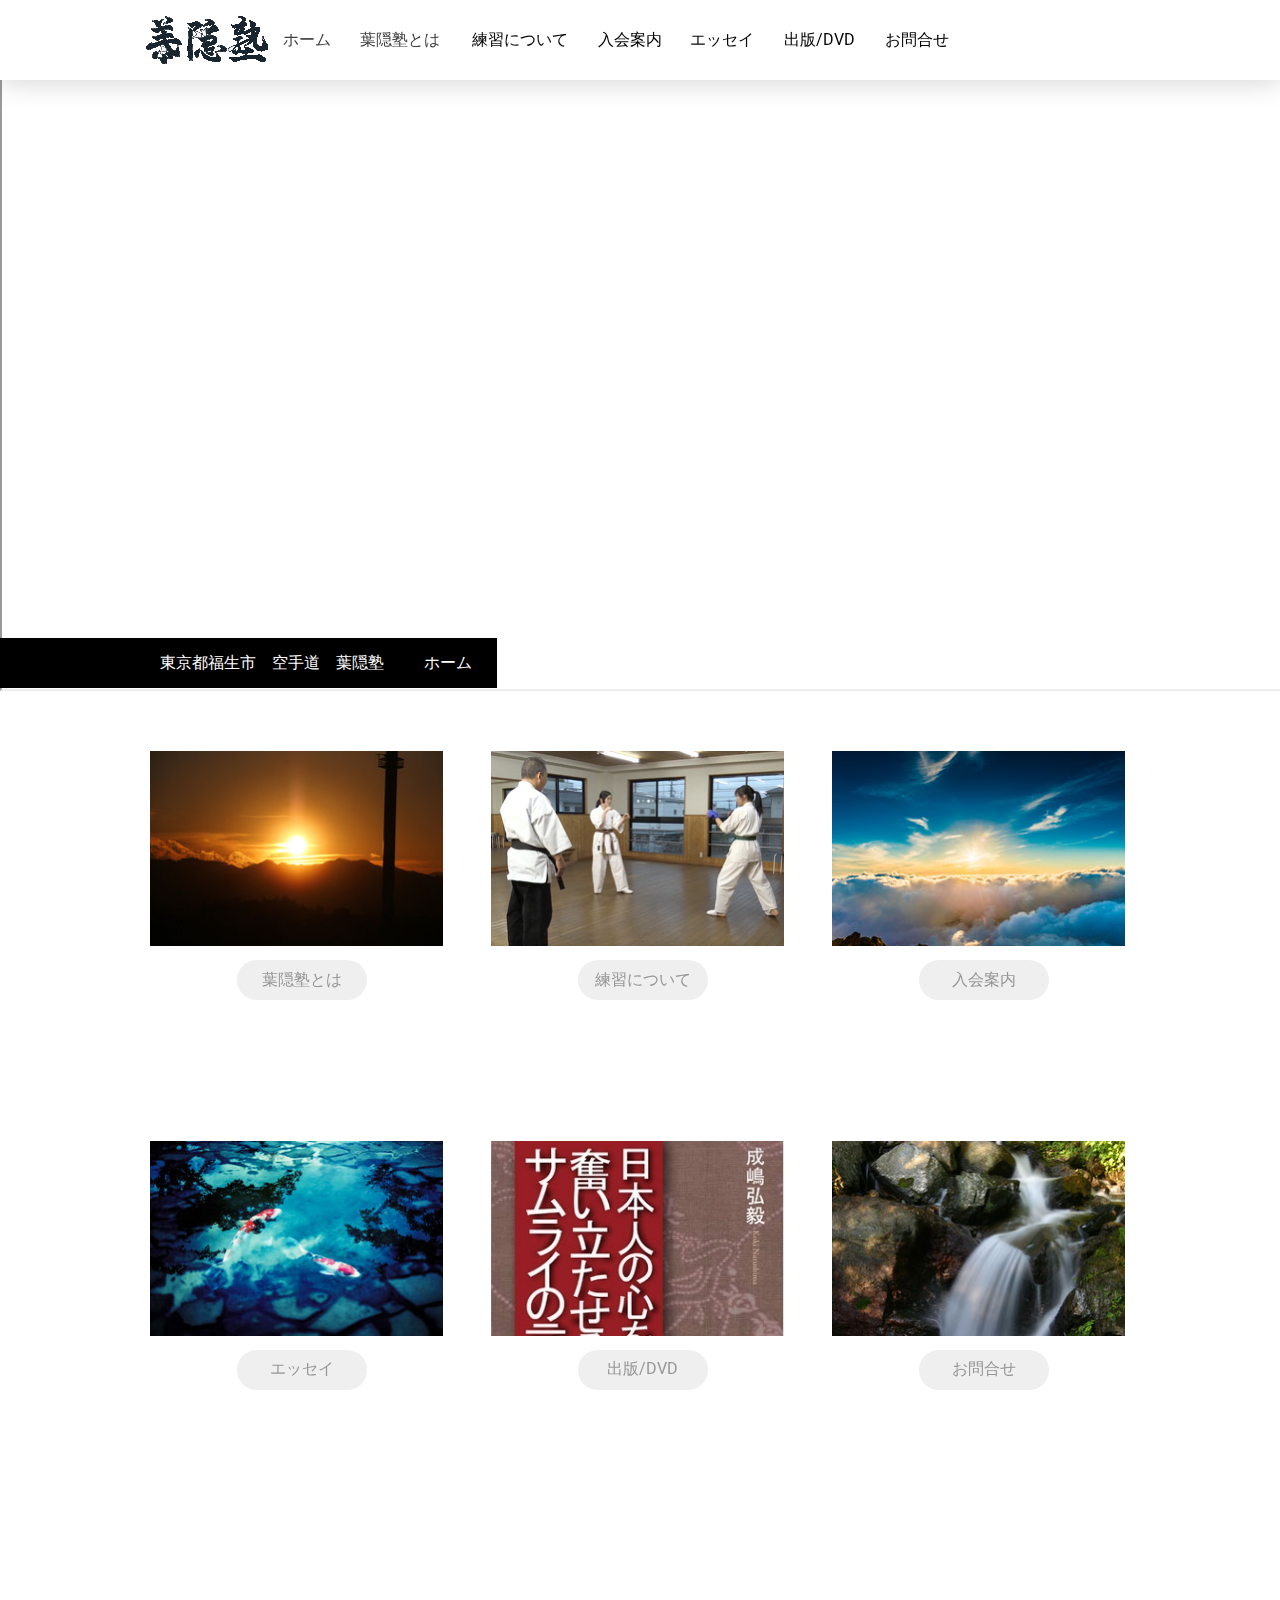
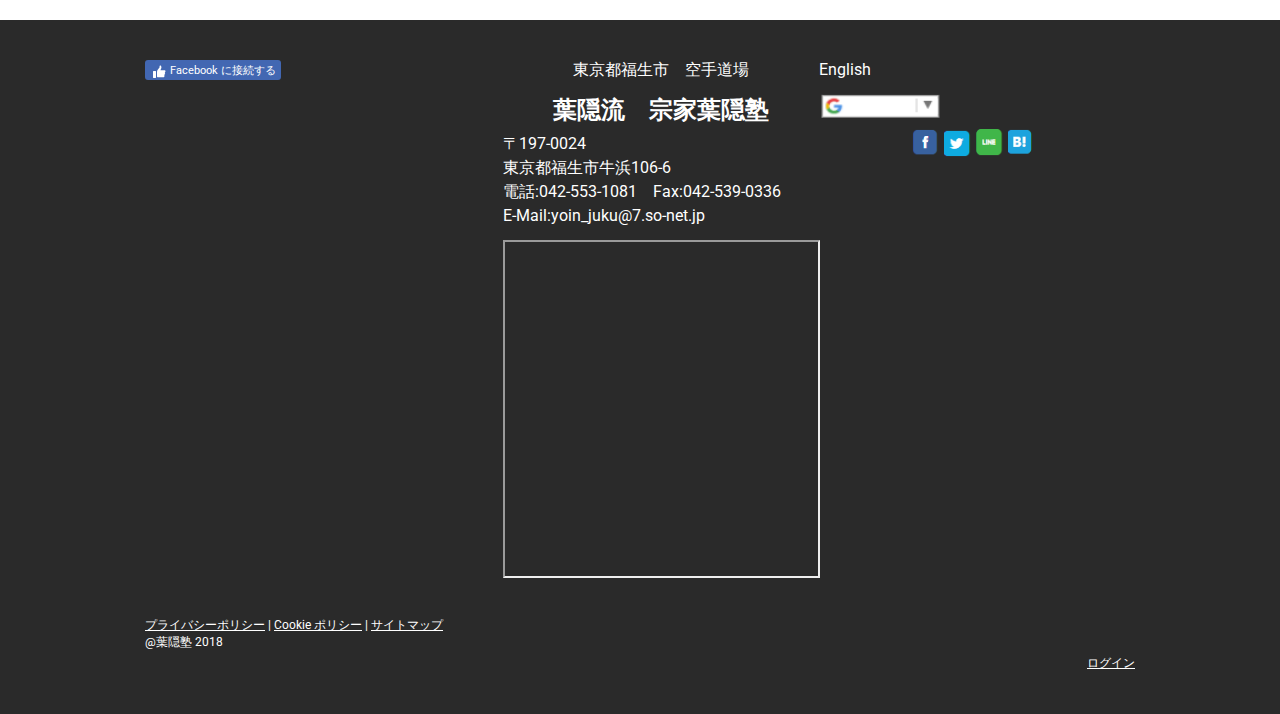
<file: site/index.html>
<!DOCTYPE html>
<html lang="ja">
  <head>
    <meta charset="UTF-8">
    <meta http-equiv="X-UA-Compatible" content="IE=edge">
    <meta name="viewport" content="width=device-width, initial-scale=1.0">
    <link rel="stylesheet" href="css/style.css">
    <link rel="preconnect" href="https://fonts.googleapis.com">
    <link rel="preconnect" href="https://fonts.gstatic.com" crossorigin>
    <link href="https://fonts.googleapis.com/css2?family=Roboto:wght@100&display=swap" rel="stylesheet">
    <title>ホーム・東京都福生市　空手道場　葉隠塾</title>
  </head>
  <body>
    <div class="header">
      <div class="wrapper">
        <div class="logo">
          <img src="image-test\img\1528256792.gif">
        </div>
        <div class="menu">
          <div class="menu-container">
            <div class="home">ホーム</div>
            <div class="about">葉隠塾とは</div>
            <div class="practice">練習について</div>
            <div class="join">入会案内</div>
            <div class="essay">エッセイ</div>
            <div class="dvd">出版/DVD</div>
            <div class="equiry">お問合せ</div>
          </div>
        </div>
      </div>
    </div>
    <div class="video-container">
      <iframe class="youtube" src="https://www.youtube-nocookie.com/embed/2QUC5lqAedE?enablejsapi=1&amp;version=3&amp;autoplay=1&amp;loop=1&amp;mute=1&amp;playlist=2QUC5lqAedE"></iframe>
      <div class="video-navi">
        <div class="black"></div>
        <div class="yoin-juku">東京都福生市　空手道　葉隠塾</div>
        <div class="home-nav">ホーム</div>
      </div>
    </div>
    <div class="introduction_section">
      <div class="introduction-container">
        <div class="box">
          <img src="image-test\img\image.jpg">
            <div class="text-about">葉隠塾とは</div>
          </div>
        <div class="box">
          <img src="image-test\img\image.png">
            <div class="text-practice">練習について</div>
        </div>
        <div class="box">
          <img src="image-test\img\image (1).jpg">
            <div class="text-join">入会案内</div>
        </div>
        <div class="box">
          <img src="image-test\img\image (2).jpg">
            <div class="text-essay">エッセイ</div>
        </div>
        <div class="box">
          <img src="image-test\img\1520657385.jpg">
            <div class="text-dvd">出版/DVD</div>
        </div>
        <div class="box">
          <img src="image-test\img\image (3).jpg">
            <div class="text-equiry">お問合せ</div>
        </div>
      </div>
    </div>
    <div class="space"></div>
    <div class="aside">
      <div class="aside-wrapper">
        <div class="button-fb">
          <span class="like-icon"></span>
          Facebook に接続する
          <div class="fb-page" data-href="https://www.facebook.com/%E6%97%A5%E6%9C%AC%E7%A9%BA%E6%89%8B%E9%81%93%E8%91%89%E9%9A%A0%E5%A1%BE-%E6%9D%B1%E4%BA%AC%E6%9C%AC%E9%83%A8%E9%81%93%E5%A0%B4-941562132600631/"></div>
        </div>
        <div class="i-center">
          <div class="text1"><a>東京都福生市　空手道場</a></div>
          <div class="text2"><a>葉隠流　宗家葉隠塾</a></div>
          <div class="text3">
            <div class="address-number"><a>〒197-0024</a></div>
            <div class="address"><a>東京都福生市牛浜106-6</a></div>
            <div class="phone-number"><a>電話:042-553-1081　Fax:042-539-0336</a></div>
            <div class="mail"><a>E-Mail:yoin_juku@7.so-net.jp</a></div>
          </div>
          <div class="google-map">
            <iframe class="map" src="https://www.google.com/maps/embed?pb=!1m18!1m12!1m3!1d3238.611836912217!2d139.3306773508763!3d35.73576373448934!2m3!1f0!2f0!3f0!3m2!1i1024!2i768!4f13.1!3m3!1m2!1s0x6019202f2e232e35%3A0x7c2b56b45bc0cd24!2z6JGJ6Zqg5aG-!5e0!3m2!1sja!2sjp!4v1648441237234!5m2!1sja!2sjp"></iframe>
          </div>
        </div>
        <div class="i-right">
          <div class="text5">English</div>
          <div class="google-translate">
            <img class="google-img" src="image-test\img\090201.png">
          </div>
          <div class="sharebuttons">
            <a img class="icon">
              <img src="image-test\img\160118.png">
              <img src="image-test\img\160148.png">
              <img src="image-test\img\160229.png">
              <img src="image-test\img\160258.png">
            </a>
          </div>
        </div>
      </div>
    </div>
    <div class="footer">
      <div class="footer-wrapper">
        <div class="privacy">
          <a href="//www.yoin-juku.com/j/privacy">プライバシーポリシー</a>
          |
          <a id="cookie-policy" href="//www.yoin-juku.com/j/cookies/policy">Cookie ポリシー</a>
          |
          <a href="/sitemap/">サイトマップ</a>
          <br>
          @葉隠塾 2018
        </div>
        <div class="login">
          <a rel="nofollow" id="login" href="/login">ログイン</a>
        </div>
      </div>
    </div>
  </body>
</html>
</file>
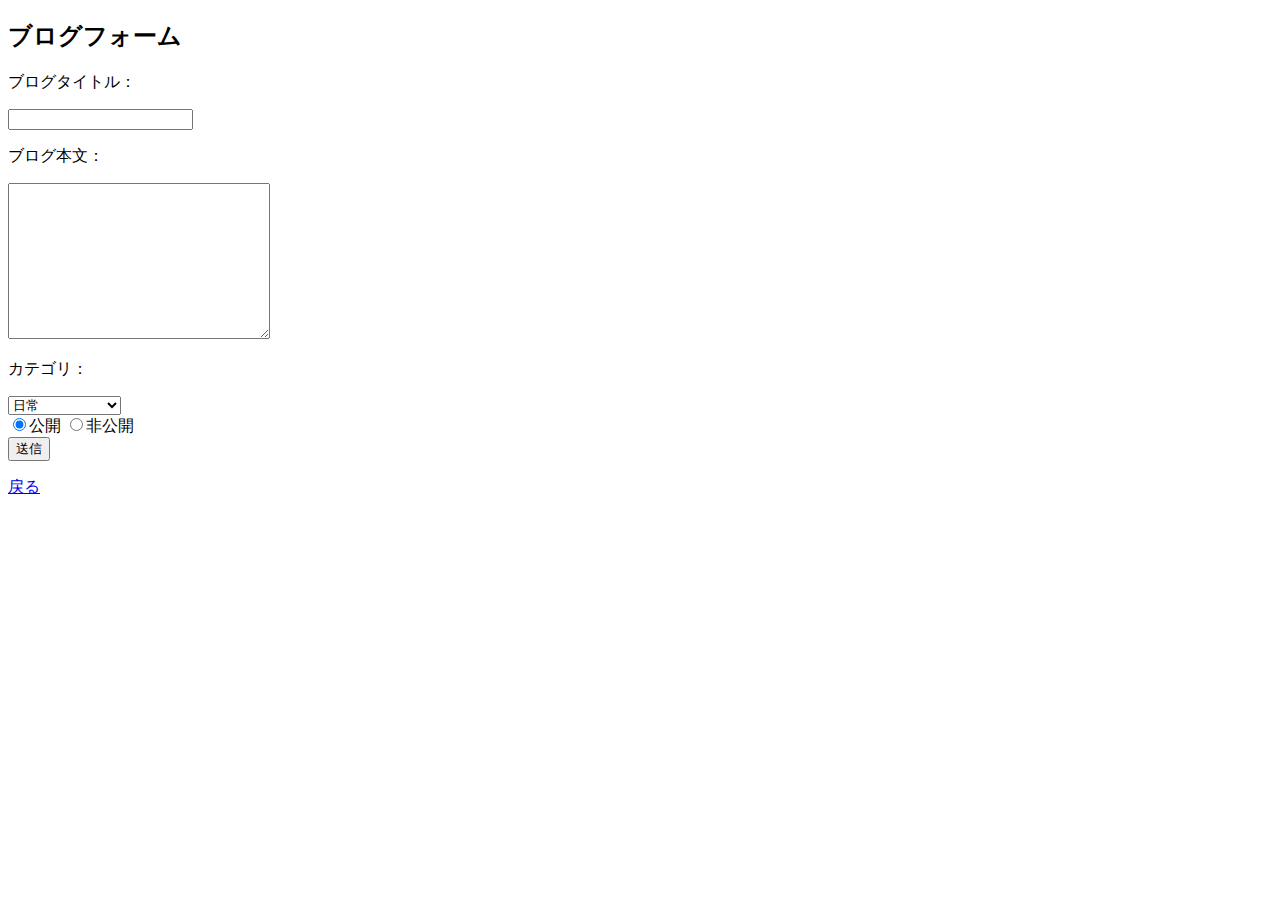
<file: blog/form.html>
<!DOCTYPE html>
<html lang="en">
<head>
    <meta charset="UTF-8">
    <meta name="viewport" content="width=device-width, initial-scale=1.0">
    <meta http-equiv="X-UA-Compatible" content="ie=edge">
    <title>BlogForm</title>
</head>
<body>
    <h2>ブログフォーム</h2>
    <form action="blog_create.php" method="POST">
        <p>ブログタイトル：</p>
        <input type="text" name="title">
        <p>ブログ本文：</p>
        <textarea name="content" id="content" cols="30" rows="10"></textarea>
        <br>
        <p>カテゴリ：</p>
        <select name="category">
            <option value="1">日常</option>
            <option value="2">プログラミング</option>
        </select>
        <br>
        <input type="radio" name="publish_status" value="1" checked>公開
        <input type="radio" name="publish_status" value="2">非公開
        <br>
        <input type="submit" value="送信">
    </form>
    <p><a href="/">戻る</a></p>
</body>
</html>
</file>
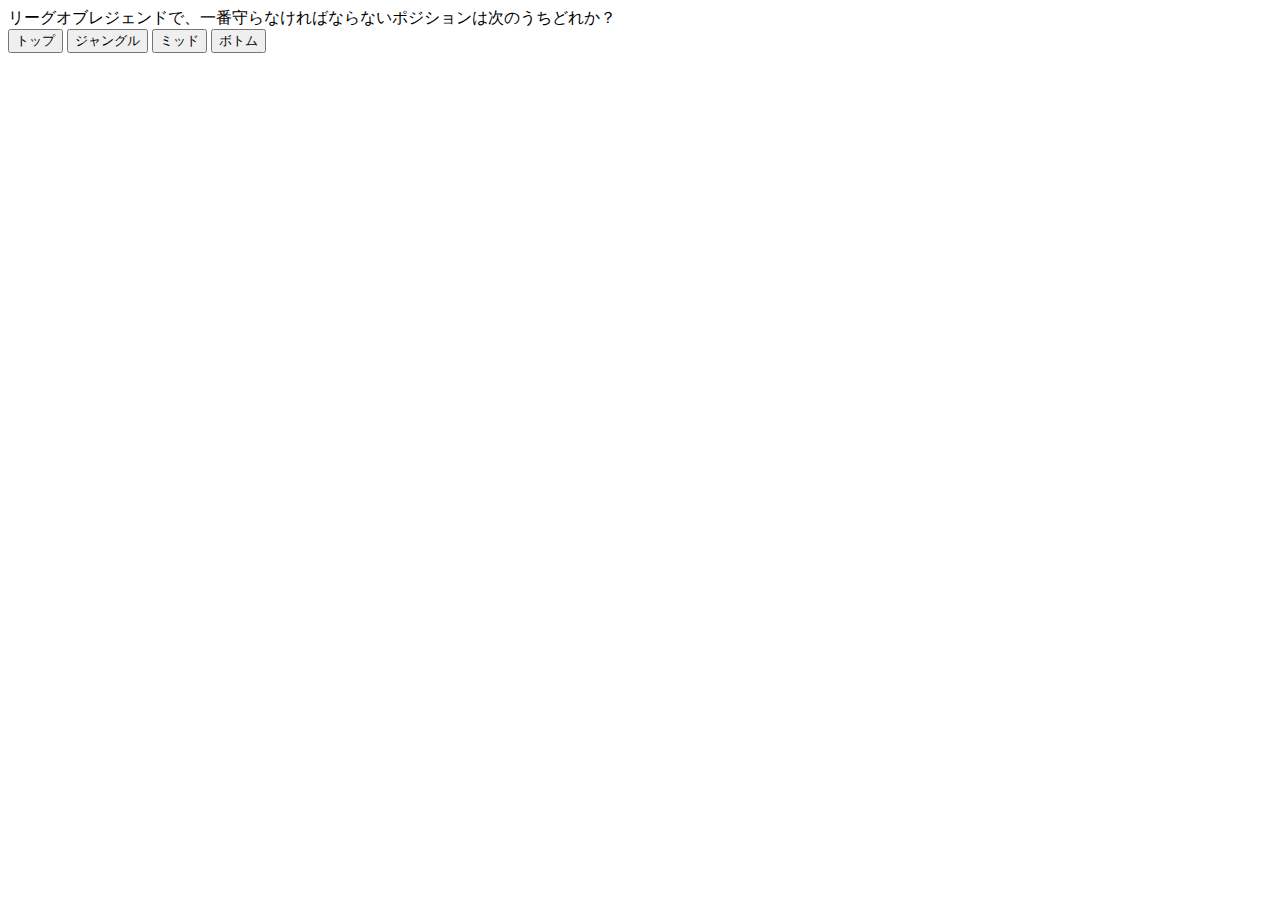
<file: js_boot/app.html>
<!doctype html>
<html class="no-js" lang="">

<head>
  <meta charset="utf-8">
  <title></title>
  <meta name="description" content="">
  <meta name="viewport" content="width=device-width, initial-scale=1">

  <meta property="og:title" content="">
  <meta property="og:type" content="">
  <meta property="og:url" content="">
  <meta property="og:image" content="">

  <link rel="manifest" href="site.webmanifest">
  <link rel="apple-touch-icon" href="icon.png">
  <!-- Place favicon.ico in the root directory -->

  <!-- CSS only -->
<link href="https://cdn.jsdelivr.net/npm/bootstrap@5.1.3/dist/css/bootstrap.min.css" rel="stylesheet" integrity="sha384-1BmE4kWBq78iYhFldvKuhfTAU6auU8tT94WrHftjDbrCEXSU1oBoqyl2QvZ6jIW3" crossorigin="anonymous">

  <meta name="theme-color" content="#fafafa">
</head>

<body>
  <div class="container">
    <div id="js-question" class="mt-3 alert alert-primary" role="alert">
      A simple primary alert—check it out!
    </div>
    <div class="d-flex justify-content-center">
      <button type="button" class="btn btn-primary">Primary</button>
      <button type="button" class="ms-1 btn btn-primary">Primary</button>
      <button type="button" class="ms-1 btn btn-primary">Primary</button>
      <button type="button" class="ms-1 btn btn-primary">Primary</button>
    </div>
  </div>

<script src="app.js"></script>
</body>

</html>
</file>
<file: site/css/style.css>
html {
    display: block;
}
head {
    display: block;
}
body {
    display: block;
}
* {
    margin: 0;
    padding: 0;
}
/* div {
    display: block;
    outline: 1px solid black;
}*/
.header {
    width: 1280px;
    height: 80px;
    position: fixed;
    font-size: 0;
    display: inline-block;
    background-color: #fff;
    box-shadow: 0 0 30px rgb(0 0 0 / 20%);
}
.wrapper {
    display: flex;
    justify-content: left;
    height: 80px;
}
.logo {
    width: 125px;
    height: 50px;
    margin-top: 15px;
    margin-right: 0px;
    margin-bottom: 15px;
    margin-left: 145px;
    display: inline-block;
    font-size: 0;
}
.menu {
    width: 840px;
    height: 80px;
    display: flex;
}
.menu-container {
    display: flex;
    align-items: center;
}
.home {
    width: 74px;
    height: 44px;
    display: flex;
    align-items: center;
    justify-content: center;
    color: #404040;
    text-align: center;
    font-size: 16px;
    font-family: "Roboto";
}
.about {
    width: 111px;
    height: 44px;
    display: flex;
    align-items: center;
    justify-content: center;
    color: #404040;
    text-align: center;
    font-size: 16px;
    font-family: "Roboto";
}
.practice {
    width: 129px;
    height: 44px;
    display: flex;
    align-items: center;
    justify-content: center;
    text-align: center;
    font-size: 16px;
    font-family: "Roboto";
}
.join {
    width: 92px;
    height: 44px;
    display: flex;
    align-items: center;
    justify-content: center;
    text-align: center;
    font-size: 16px;
    font-family: "Roboto";
}
.essay {
    width: 92px;
    height: 44px;
    display: flex;
    align-items: center;
    justify-content: center;
    text-align: center;
    font-size: 16px;
    font-family: "Roboto";
}
.dvd {
    width: 103px;
    height: 44px;
    display: flex;
    align-items: center;
    justify-content: center;
    text-align: center;
    font-size: 16px;
    font-family: "Roboto";
}
.equiry {
    width: 92px;
    height: 44px;
    display: flex;
    align-items: center;
    justify-content: center;
    text-align: center;
    font-size: 16px;
    font-family: "Roboto";
}
.video-container {
    width: 1280px;
    height: 741px;
    margin-top: auto;
    margin-bottom: 0px;
    display: flex;
    flex-direction: column;
}
.youtube {
    width: 1280px;
    height: 741px;
    flex-direction: column;
}
.video-navi {
    display: flex;
    flex-wrap: wrap;
    width: 497px;
    height: 50px;
    margin-top: auto;
    margin-right: auto;
    position: relative;
    bottom: 53px;
}
.black {
    background-color: black;
    width: 145px;
    height: 50px;
}
.yoin-juku {
    background-color: black;
    width: 254px;
    height: 50px;
    color: #fff;
    font-family: "Roboto";
    font-size: 16px;
    text-align: center;
    display: flex;
    align-items: center;
    justify-content: center;
}
.home-nav {
    background-color: black;
    width: 98px;
    height: 50px;
    color: #fff;
    font-family: "Roboto";
    font-size: 16px;
    text-align: center;
    display: flex;
    align-items: center;
    justify-content: center;
}
.introduction_section {
    width: 1280px;
    height: 879px;
}
.introduction-container {
    display: flex;
    flex-wrap: wrap;
    width: 990px;
    height: 779px;
    justify-content: space-between;
    align-items: center;
    margin: 0 auto;
}
.box {
    width: 303px;
    height: 205px;
    margin-bottom: auto;
    padding-left: 5px;
    padding-top: 10px;
}
.box img {
    width: 293px;
    height: 195px;
}
.text-about {
    width: 130px;
    height: 40px;
    margin: auto;
    color: #969696;
    font-family: "Roboto";
    font-size: 16px;
    text-align: center;
    display: flex;
    align-items: center;
    justify-content: center;
    border-radius: 100vh;
    background-color: rgba(100, 100, 100, 0.1);
    position: relative;
    top: 10px;
}
.text-practice {
    width: 130px;
    height: 40px;
    margin: auto;
    color: #969696;
    font-family: "Roboto";
    font-size: 16px;
    text-align: center;
    display: flex;
    align-items: center;
    justify-content: center;
    border-radius: 100vh;
    background-color: rgba(100, 100, 100, 0.1);
    position: relative;
    top: 10px;
}
.text-join {
    width: 130px;
    height: 40px;
    margin: auto;
    color: #969696;
    font-family: "Roboto";
    font-size: 16px;
    text-align: center;
    display: flex;
    align-items: center;
    justify-content: center;
    border-radius: 100vh;
    background-color: rgba(100, 100, 100, 0.1);
    position: relative;
    top: 10px;

}
.text-essay {
    width: 130px;
    height: 40px;
    margin: auto;
    color: #969696;
    font-family: "Roboto";
    font-size: 16px;
    text-align: center;
    display: flex;
    align-items: center;
    justify-content: center;
    border-radius: 100vh;
    background-color: rgba(100, 100, 100, 0.1);
    position: relative;
    top: 10px;
}
.text-dvd {
    width: 130px;
    height: 40px;
    margin: auto;
    color: #969696;
    font-family: "Roboto";
    font-size: 16px;
    text-align: center;
    display: flex;
    align-items: center;
    justify-content: center;
    border-radius: 100vh;
    background-color: rgba(100, 100, 100, 0.1);
    position: relative;
    top: 10px;
}
.text-equiry {
    width: 130px;
    height: 40px;
    margin: auto;
    color: #969696;
    font-family: "Roboto";
    font-size: 16px;
    text-align: center;
    display: flex;
    align-items: center;
    justify-content: center;
    border-radius: 100vh;
    background-color: rgba(100, 100, 100, 0.1);
    position: relative;
    top: 10px;
}
.aside {
    width: 1280px;
    height: 597px;
    display: flex;
    background-color: #2a2a2a;
}
.aside-wrapper {
    width: 990px;
    height: 517px;
    margin: auto;
    display: flex;
    justify-content: center;
}
.button-fb {
    width: 136px;
    height: 20px;
    margin-right: auto;
    background-color: #4267b2;
    color: #fff;
    font-family: "Roboto";
    font-size: 11px;
    text-align: center;
    border-radius: 3px;
    display: flex;
    align-items: center;
    justify-content: center;
}
.like-icon {
    display: flex;
    align-items: center;
    justify-content: center;
    display: inline-block;
    width: 16px;
    height: 16px;
    margin-right: 3px;
    margin-top: auto;
    background-image: url("data:image/svg+xml,%3Csvg xmlns='http://www.w3.org/2000/svg' viewBox='0 0 16 16' class='_1pbq' color='%23ffffff'%3E%3Cpath fill='%23ffffff' fill-rule='evenodd' d='M4.55,7 C4.7984,7 5,7.23403636 5,7.52247273 L5,13.4775273 C5,13.7659636 4.7984,14 4.55,14 L2.45,14 C2.2016,14 2,13.7659636 2,13.4775273 L2,7.52247273 C2,7.23403636 2.2016,7 2.45,7 L4.55,7 Z M6.54470232,13.2 C6.24016877,13.1641086 6.01734614,12.8982791 6,12.5737979 C6.01734614,12.5737979 6.01344187,9.66805666 6,8.14398693 C6.01344187,7.61903931 6.10849456,6.68623352 6.39801308,6.27384278 C7.10556287,5.26600749 7.60281698,4.6079584 7.89206808,4.22570082 C8.18126341,3.8435016 8.52813047,3.4708734 8.53777961,3.18572676 C8.55077527,2.80206854 8.53655255,2.79471518 8.53777961,2.35555666 C8.53900667,1.91639814 8.74565444,1.5 9.27139313,1.5 C9.52544997,1.5 9.7301456,1.55690094 9.91922413,1.80084547 C10.2223633,2.15596568 10.4343097,2.71884727 10.4343097,3.60971169 C10.4343097,4.50057612 9.50989975,6.1729303 9.50815961,6.18 C9.50815961,6.18 13.5457098,6.17908951 13.5464084,6.18 C14.1635544,6.17587601 14.5,6.72543196 14.5,7.29718426 C14.5,7.83263667 14.1341135,8.27897346 13.6539433,8.3540827 C13.9452023,8.49286263 14.1544715,8.82364675 14.1544715,9.20555417 C14.1544715,9.68159617 13.8293011,10.0782687 13.3983805,10.1458495 C13.6304619,10.2907572 13.7736931,10.5516845 13.7736931,10.847511 C13.7736931,11.2459343 13.5138356,11.5808619 13.1594388,11.6612236 C13.3701582,11.7991865 13.5063617,12.0543945 13.5063617,12.3429843 C13.5063617,12.7952155 13.1715421,13.1656844 12.7434661,13.2 L6.54470232,13.2 Z'%3E%3C/path%3E%3C/svg%3E")
}
.text1 {
    width: 316px;
    height: 34px;
    margin: 0 auto;
    color: #fff;
    text-align: center;
    font-size: 16px;
    font-family: "Roboto";
}
.text2 {
    width: 316px;
    height: 40px;
    margin: 0 auto;
    color: #fff;
    text-align: center;
    font-size: 24px;
    font-weight: bold;
    font-family: "ヒラギノ明朝　Pro W3","MS P明朝",serif;
}
.text3 {
    width: 316px;
    height: 106px;
    margin: 0 auto;
}
.address-number {
    width: 306px;
    height: 24px;
    color: #fff;
    text-align: left;
    font-size: 16px;
    font-family: "Roboto";
}
.address {
    width: 306px;
    height: 24px;
    color: #fff;
    text-align: left;
    font-size: 16px;
    font-family: "Roboto";
}
.phone-number {
    width: 306px;
    height: 24px;
    color: #fff;
    text-align: left;
    font-size: 16px;
    font-family: "Roboto";
}
.mail {
    width: 306px;
    height: 24px;
    color: #fff;
    text-align: left;
    font-size: 16px;
    font-family: "Roboto";
}
.google-map {
    width: 316px;
    height: 337px;
    margin: 0 auto;
}
.map {
    width: 313px;
    height: 334px;
}
.text5 {
    width: 316px;
    height: 34px;
    margin-right: 0;
    color: #fff;
    text-align: left;
    font-size: 16px;
    font-family: "Roboto";
}
.google-translate {
    width: 316px;
    height: 35px;
}
.google-img {
    width: 123px;
    height: 25px;
}
.sharebuttons {
    width: 316px;
    height: 49px;
    display: flex;
    justify-content: center;
}
.icon {
    width: 130px;
    height: 28px;
    margin: 0 auto;
}
.icon img {
    width: 28px;
    height: 28px;
}
.footer {
    width: 1280px;
    height: 97px;
    background-color: #2a2a2a;
}
.footer-wrapper {
    width: 990px;
    height: 57px;
    display: flex;
    justify-content: center;
    margin: 0 auto;
}
.privacy {
    width: 539px;
    height: 38px;
    margin-left: 0px;
    font-size: 12px;
    color: #fff;
    font-family: "Roboto";
}
.login {
    width: 490px;
    height: 19px;
    margin-top: auto;
    margin-left: auto;
    text-align: right;
    font-size: 12px;
    color: #fff;
    font-family: "Roboto";
}
a {
    color: #fff;
}
</file>
